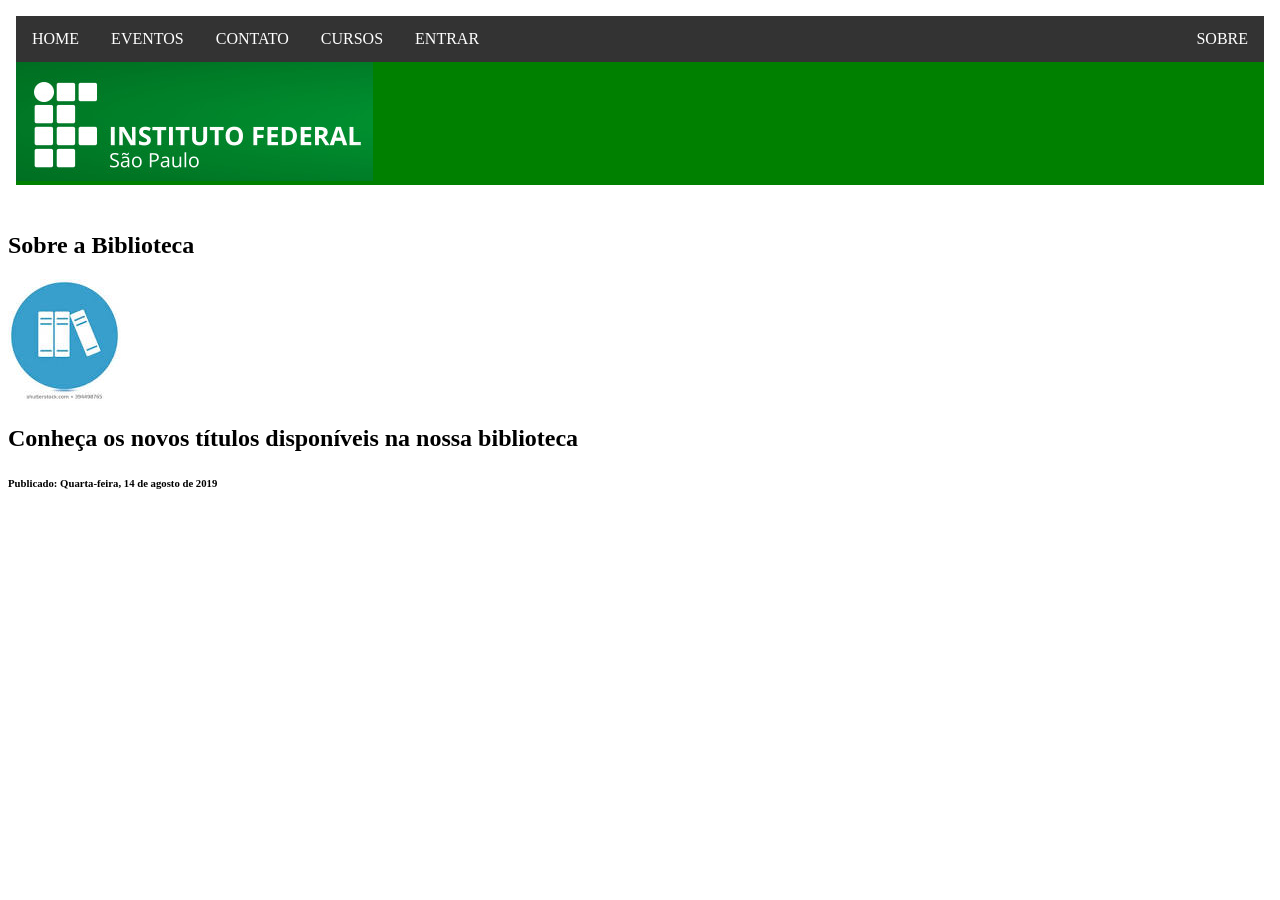
<file: biblioteca.html>
<!DOCTYPE html>
<html>
<head>
<meta charset="UTF-8">
<title>IFSP - Biblioteca</title>
<script src="js/disabling.js"></script>
</head>
<body>

  <header id="cabecalho"> <!-- Indica o cabeçalho do nosso documento-->
  
    <nav>
      <object width="100%" height="200px" data="menu.html"></object>    
    </nav>    
  
  </header>

  <section> <!-- Indica que é uma seção/parte do documento-->
	<h1>
	  Sobre a Biblioteca
	</h1>
	
	<article> <!-- Indica que o conteúdo é completo, ou seja, não depende d eoutros trechos do documento para ter significado -->
	  <img src="Imagens/library.jpeg" alt="Biblioteca" />
	  <h2>Conheça os novos títulos disponíveis na nossa biblioteca</h2>
	  <h6> <!-- Título de terceiro nível -->
	  Publicado: Quarta-feira, 14 de agosto de 2019
	  </h6>
	</article>
  </section>

</body>
</html>
</file>
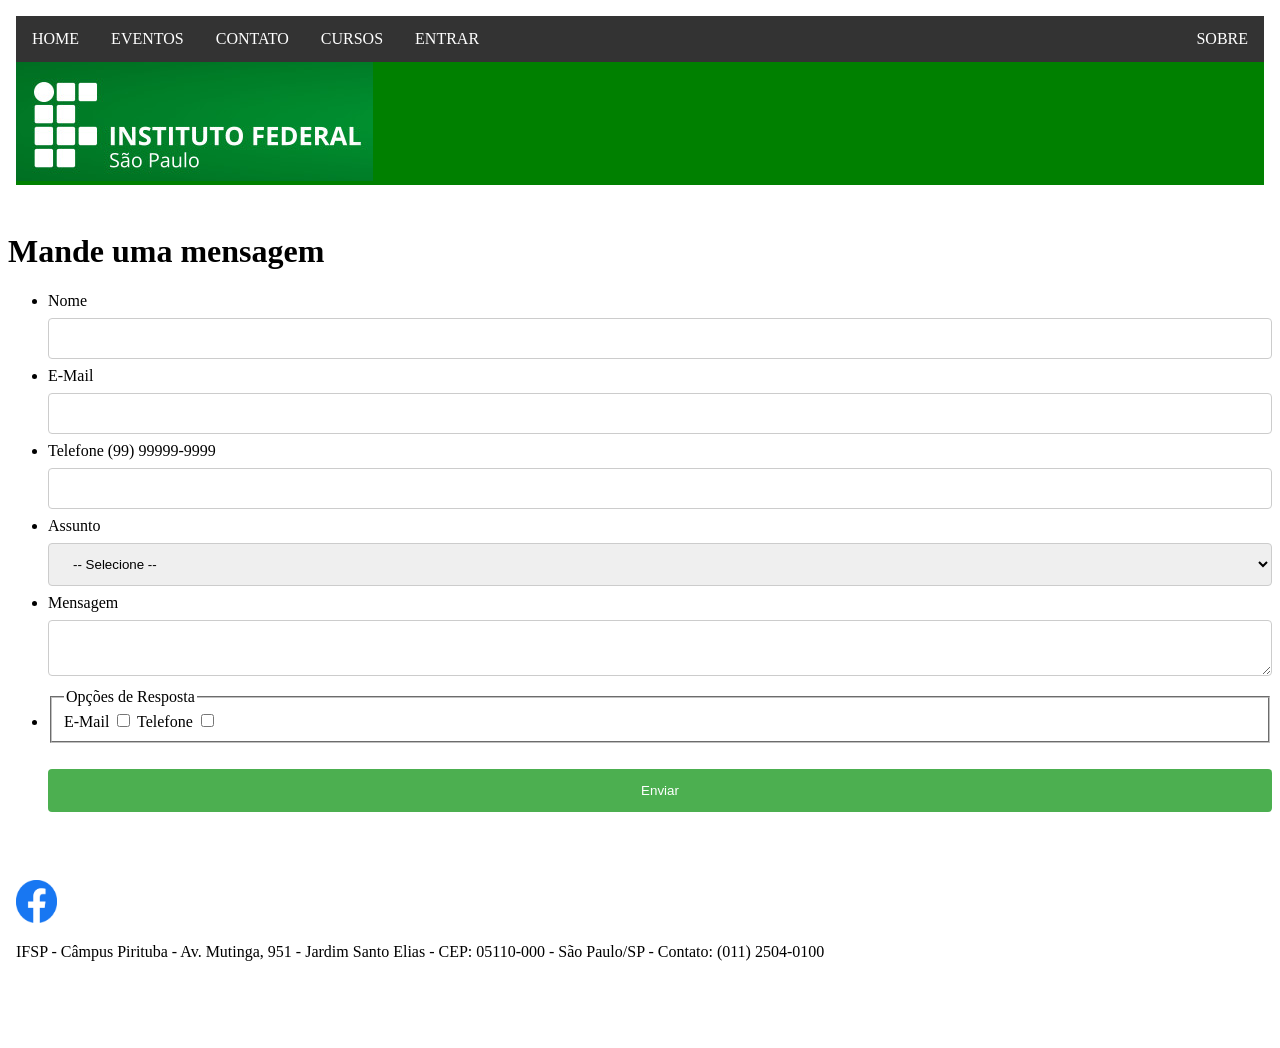
<file: contato.html>
<!DOCTYPE html>
<html>
<head>
  <meta charset="UTF-8">
  <title>Contato - IFSP - Pirituba</title>
  <link rel="shortcut icon" href="Imagens/favicon.ico" type="image/x-icon"> <!-- Adiciona o ícone de aba de navegador-->
  <link rel="stylesheet" href="css/formularios.css">
  <script src="js/disabling.js"></script>
</head>


<body>

  <header id="cabecalho"> <!-- Indica o cabeçalho do nosso documento-->
    <nav>
      <object width="100%" height="200px" data="menu.html"></object>
    </nav> 
    
  </header>
  
  <main> <!-- indica que é o conteúdo principal dessa página -->
		<h1>Mande uma mensagem</h1>
        <form method="POST">
            <ul>
                <li>
                    <label for="contato-nome">Nome</label>
                    <input type="text" name="nome" id="contato-nome" required />
                </li>
                <li>
                    <label for="contato-email">E-Mail</label>
                    <input type="email" name="email" id="contato-email" />
                </li>
                <li>
                    <label for="contato-telefone">Telefone (99) 99999-9999 </label>
                    <input type="tel" name="telefone" id="contato-telefone" pattern="\([0-9]{2}\) [0-9]{4,6}-[0-9]{3,4}$"/> </li>
                <li>                    
                    
                   <label for="contato-assunto">Assunto</label>                   
                   <select name="assunto" id="contato-assunto" required >
                     <option value=""> -- Selecione --</option>                        
                     <option value="R">Reclamação</option>
                     <option value="S">Sugestão</option>
                   </select>                    
                                        
                </li>
                <li>
                    <label for="contato-mensagem">Mensagem</label>
                    <textarea name="mensagem" id="contato-mensagem"></textarea>
                </li>
                <li>
                    <fieldset>
                        <legend>Opções de Resposta</legend>
                        <label for="contato-resposta-email">E-Mail
                            <input id="contato-resposta-email" type="checkbox" name="resposta" value="E" />
                        </label>
                        <label for="contato-resposta-telefone">Telefone</label>
                        <input id="contato-resposta-telefone" type="checkbox" name="resposta" value="T" />
                    </fieldset>
                </li>
                <br>
                    <input type="submit" value="Enviar">
                </br>
            </ul>
            
        </form>        
	</main>	
	
	<footer>     
      <object width="100%" height="200px" data="rodape.html"></object>
    </footer>
  
</body>
</html>
</file>
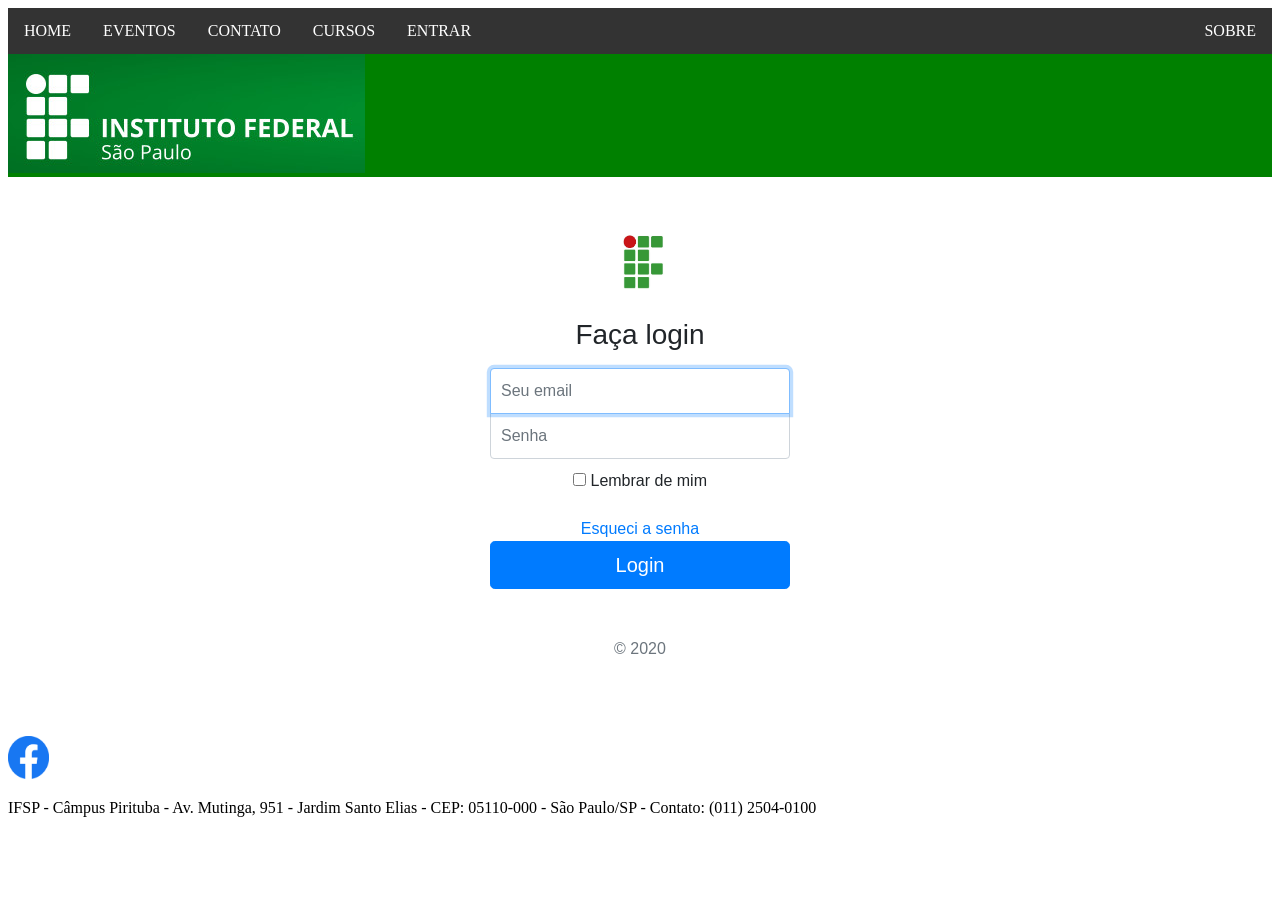
<file: entrar.html>
<!DOCTYPE html>
<html>

<head>
	<meta charset="UTF-8">
	<title>Entrar - IFSP - Pirituba</title>
	<link rel="shortcut icon" href="Imagens/favicon.ico" type="image/x-icon">
	<!-- Adiciona o ícone de aba de navegador-->
	<!--link rel="stylesheet" href="css/formularios.css"-->
	<script src="js/disabling.js">

	</script>
	<link rel="stylesheet" href="https://stackpath.bootstrapcdn.com/bootstrap/4.5.2/css/bootstrap.min.css" integrity="sha384-JcKb8q3iqJ61gNV9KGb8thSsNjpSL0n8PARn9HuZOnIxN0hoP+VmmDGMN5t9UJ0Z"
	 crossorigin="anonymous">
	<link href="css/signin.css" rel="stylesheet">
</head>

<body class="text-center">

	<header id="cabecalho">
		<!-- Indica o cabeçalho do nosso documento-->
		<nav>
			<object width="100%" height="200px" data="menu.html"></object>
    </nav>    
    
  </header>
  
  <main> <!-- indica que é o conteúdo principal dessa página -->
  
<form class="form-signin">
  <img class="mb-4" src="Imagens/ifsp.png" alt="" width="72" height="72">
      <h1 class="h3 mb-3 font-weight-normal">Faça login</h1>
      <label for="inputEmail" class="sr-only">Endereço de email</label>
      <input type="email" id="inputEmail" class="form-control" placeholder="Seu email" required autofocus>
      <label for="inputPassword" class="sr-only">Senha</label>
      <input type="password" id="inputPassword" class="form-control" placeholder="Senha" required>
      <div class="checkbox mb-3">
        <label>
          <input type="checkbox" value="remember-me"> Lembrar de mim
        </label>
      </div>
      <div>                
                <a href="#">Esqueci a senha</a>
      </div>
      <button class="btn btn-lg btn-primary btn-block" type="submit">Login</button>
      <p class="mt-5 mb-3 text-muted">&copy; 2020</p>
    </form>

  </main>
  
  <footer>     
      <object width="100%" height="200px" data="rodape.html"></object>
  </footer>

</body>

</html>
</file>
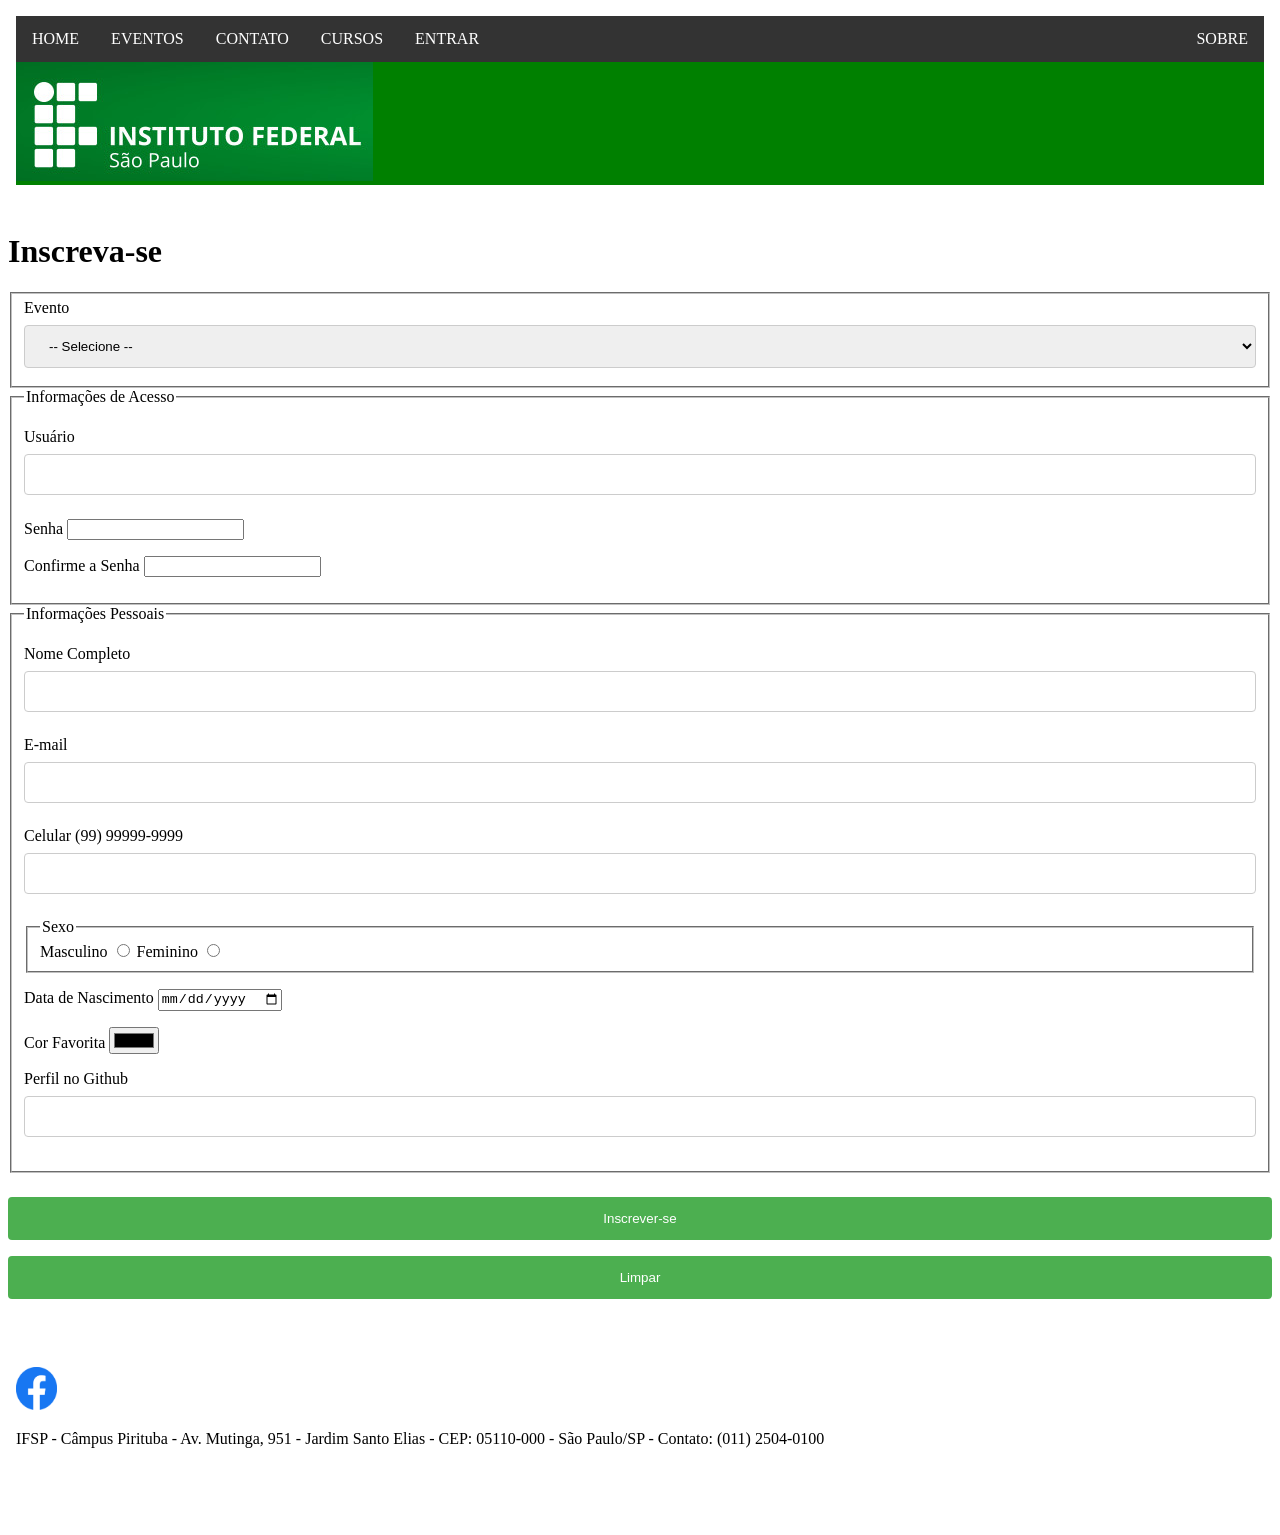
<file: eventos.html>
<!DOCTYPE html>
<html>
<head>
  <meta charset="UTF-8">
  <title>Eventos - IFSP - Pirituba</title>
  <link rel="shortcut icon" href="Imagens/favicon.ico" type="image/x-icon"> <!-- Adiciona o ícone de aba de navegador-->
  <link rel="stylesheet" href="css/formularios.css">
  <script src="js/disabling.js"></script>
</head>


<body>

  <header id="cabecalho"> <!-- Indica o cabeçalho do nosso documento-->
    <nav>
      <object width="100%" height="200px" data="menu.html"></object>
    </nav>    
    
  </header>
  
  <main> <!-- indica que é o conteúdo principal dessa página -->
    
    <h1>Inscreva-se</h1>
    
    <form method="POST">
    
      <fieldset>
      
        <label for="evento">Evento</label>
        <select name="assunto" id="contato-assunto" required >
          <option value=""> -- Selecione --</option>                        
          <option value="voe">Voe sem asas</option>
          <option value="jun">Festa junina</option>
          <option value="inf">Semana de tecnologia</option>
        </select>
      
      </fieldset>
      
      <fieldset>
        <legend>Informações de Acesso</legend>
          <p>
            <label for="inscrever-usuario">Usuário</label>
            <input type="text" name="usuario" id="inscrever-usuario" required />
          </p>
          
          <p>
            <label for="inscrever-senha">Senha</label>
            <input type="password" name="senha" id="inscrever-senha" required />
          </p>
          
          <p>
            <label for="inscrever-confirmar-senha">Confirme a Senha</label>
            <input type="password" name="confirmar-senha" id="inscrever-confirmar-senha" required />
          </p>
      </fieldset>
      
      <fieldset>
        <legend>Informações Pessoais</legend>
        <p>
          <label for="inscrever-nome">Nome Completo</label>
          <input type="text" name="nome" id="inscrever-nome" required />
        </p>
        <p>
          <label for="inscrever-email">E-mail</label>
          <input type="email" name="email" id="inscrever-email" required />
        </p>
        <p>
          <label for="inscrever-celular">Celular (99) 99999-9999</label>
          <input type="tel" name="celular" id="inscrever-celular" pattern="\([0-9]{2}\) [0-9]{4,6}-[0-9]{3,4}$"/> 
        </p>
      
        <fieldset>
          <legend>Sexo</legend>
          <label for="inscrever-sexo-masc">Masculino
            <input id="inscrever-sexo-masc" type="radio" name="sexo" value="M" />
          </label>
          
          <label for="inscrever-sexo-fem">Feminino
            <input id="inscrever-sexo-fem" type="radio" name="sexo" value="F" />
          </label>
        </fieldset>
        
        <p>
          <label for="inscrever-nascimento">Data de Nascimento</label>
          <input type="date" name="nascimento" id="inscrever-nascimento" />
        </p>
        <p>
          <label for="inscrever-cor">Cor Favorita</label>
          <input type="color" name="cor" id="inscrever-cor" />
        </p>
        <p>
          <label for="inscrever-github">Perfil no Github</label>
          <input type="url" name="github" id="inscrever-github" />
        </p>
      </fieldset>
      
      <p>        
        <input type="submit" value="Inscrever-se">
        <input type="reset" value="Limpar">
      </p>
      
    </form>
    
  </main> 

  <footer>     
    <object width="100%" height="200px" data="rodape.html"></object>
  </footer>

</body>


</html>
</file>
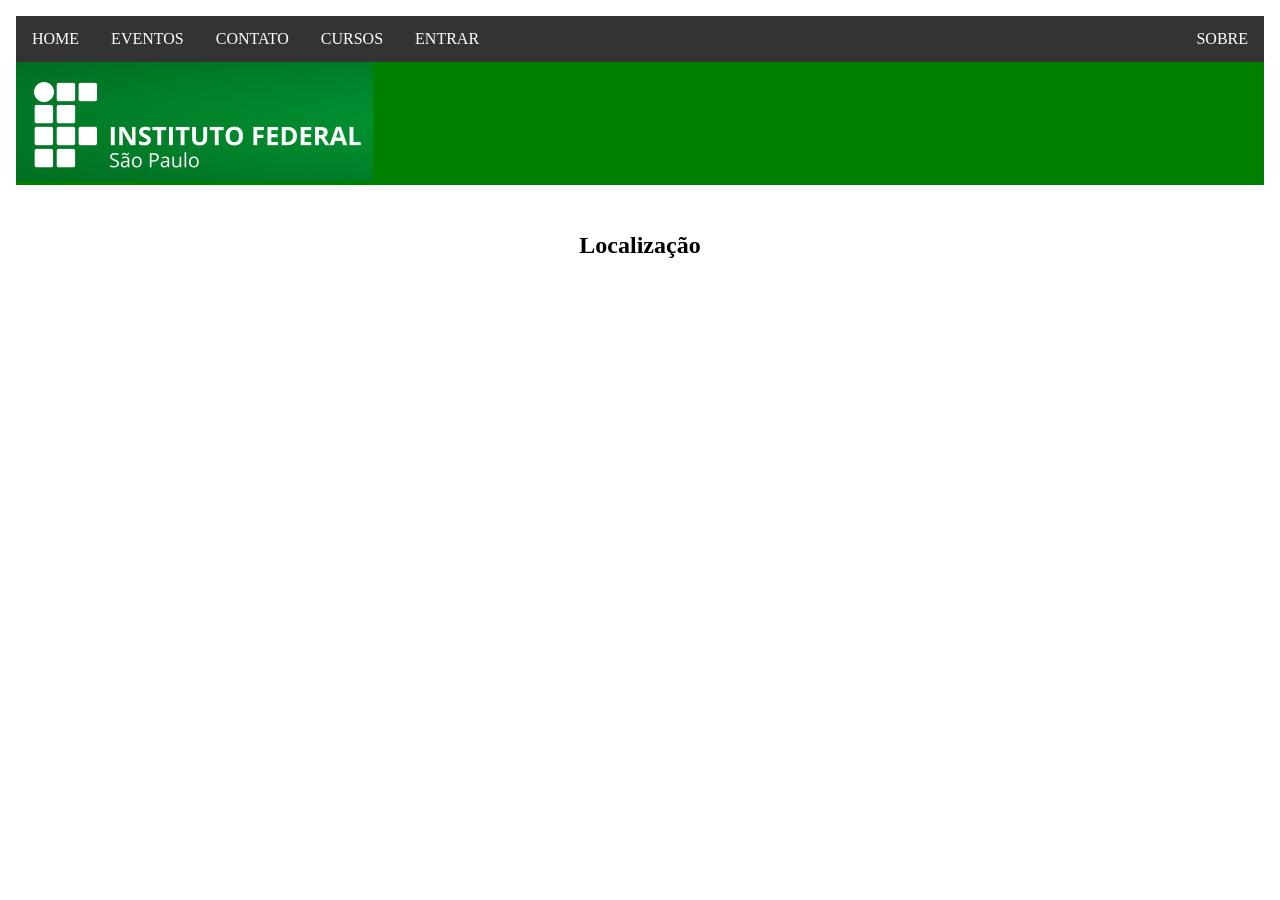
<file: localizacao.html>
<!DOCTYPE html>
<html>
<head>
<meta charset="UTF-8">
<title>IFSP - Localização</title>
<link rel="stylesheet" href="css/conteudo.css">
<script src="js/disabling.js"></script>
</head>
<body>
  <header id="cabecalho"> <!-- Indica o cabeçalho do nosso documento-->
    <nav>
      <object width="100%" height="200px" data="menu.html"></object>
    </nav>    
  </header>
  
  <section>
  <h1>Localização</h1>
   <p align="center">
      <iframe src="https://www.google.com/maps/embed?pb=!1m18!1m12!1m3!1d3659.2439684079723!2d-46.73765778548328!3d-23.48772046476096!2m3!1f0!2f0!3f0!3m2!1i1024!2i768!4f13.1!3m3!1m2!1s0x94cef9479a61a8b9%3A0xc7dae27c12251fa7!2sIFSP%20Pirituba!5e0!3m2!1spt-BR!2sbr!4v1567537053791!5m2!1spt-BR!2sbr" width="600" height="450" frameborder="0" style="border:0;" allowfullscreen=""></iframe>
   </p>   
  </section>

</body>
</html>
</file>
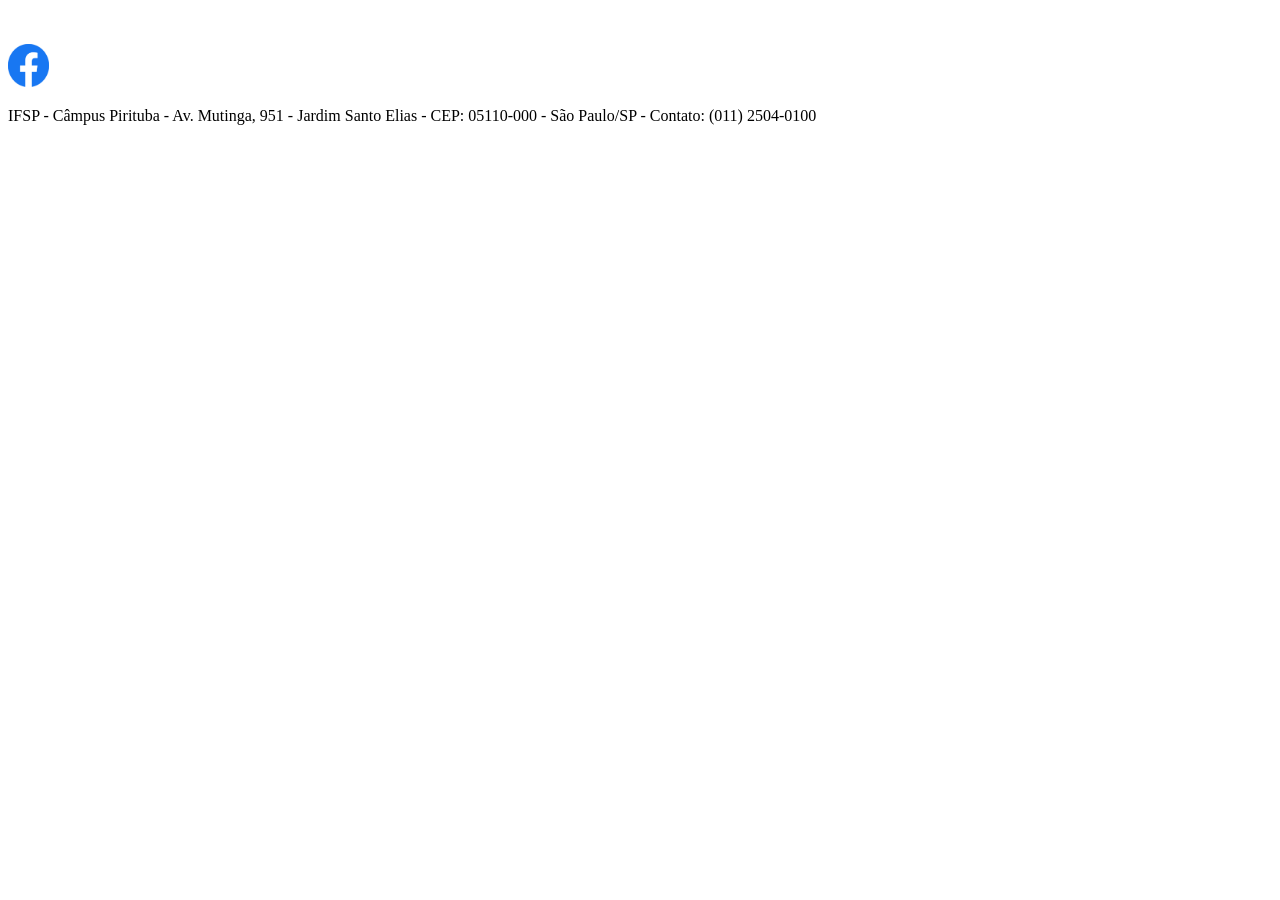
<file: rodape.html>
<!DOCTYPE html>
<html>
<head>
<meta charset="UTF-8">
<script src="js/disabling.js"></script>
</head>
<body>

<footer>
  <br><br>
  <div id="my_menu" align="left">	 
	<a href="https://www.facebook.com/ifsppirituba"><img src="Imagens/facebook.png" width="41" height="43" title="IFSP Facebook" alt="IFSP Facebook"></a> 
  </div>
  <p>
  IFSP - Câmpus Pirituba - Av. Mutinga, 951 - Jardim Santo Elias - CEP: 05110-000 - São Paulo/SP - Contato: (011) 2504-0100
  </p>
</footer>

</body>
</html>
</file>
<file: css/formularios.css>
@charset "UTF-8";


input[type=text], input[type=email], input[type=tel], input[type=url], textarea, select {
  width: 100%;
  padding: 12px 20px;
  margin: 8px 0;
  display: inline-block;
  border: 1px solid #ccc;
  border-radius: 4px;
  box-sizing: border-box;
}

input[type=submit], input[type=reset]  {
  width: 100%;
  background-color: #4CAF50;
  color: white;
  padding: 14px 20px;
  margin: 8px 0;
  border: none;
  border-radius: 4px;
  cursor: pointer;
}

input[type=submit]:hover {
  background-color: #45a049;
}

div {
  border-radius: 5px;
  background-color: #f2f2f2;
  padding: 20px;
}
</file>
<file: css/signin.css>
html,
body {
  height: 100%;
}

/*body {
  display: -ms-flexbox;
  display: flex;
  -ms-flex-align: center;
  align-items: center;
  padding-top: 40px;
  padding-bottom: 40px;
  background-color: #f5f5f5;
}*/

.form-signin {
  width: 100%;
  max-width: 330px;
  padding: 15px;
  margin: auto;
}
.form-signin .checkbox {
  font-weight: 400;
}
.form-signin .form-control {
  position: relative;
  box-sizing: border-box;
  height: auto;
  padding: 10px;
  font-size: 16px;
}
.form-signin .form-control:focus {
  z-index: 2;
}
.form-signin input[type="email"] {
  margin-bottom: -1px;
  border-bottom-right-radius: 0;
  border-bottom-left-radius: 0;
}
.form-signin input[type="password"] {
  margin-bottom: 10px;
  border-top-left-radius: 0;
  border-top-right-radius: 0;
}
</file>
<file: css/conteudo.css>
@charset "UTF-8";

#conteudo {
		width: 100%;
		float: right;		
		}
		
img {
  //border-radius: 50%;
  display: block;
  margin-left: auto;
  margin-right: auto;
  width: 50%;
}

figure {
    display: inline-block;
    border: 0px dotted gray;
    margin: 20px; /* adjust as needed */
}
figure img {
    vertical-align: top;
}
figure figcaption {
    border: 1px dotted blue;
    text-align: center;
}

aside p {
	text-align: center;
}

h1{
	text-align: center;
}
</file>
